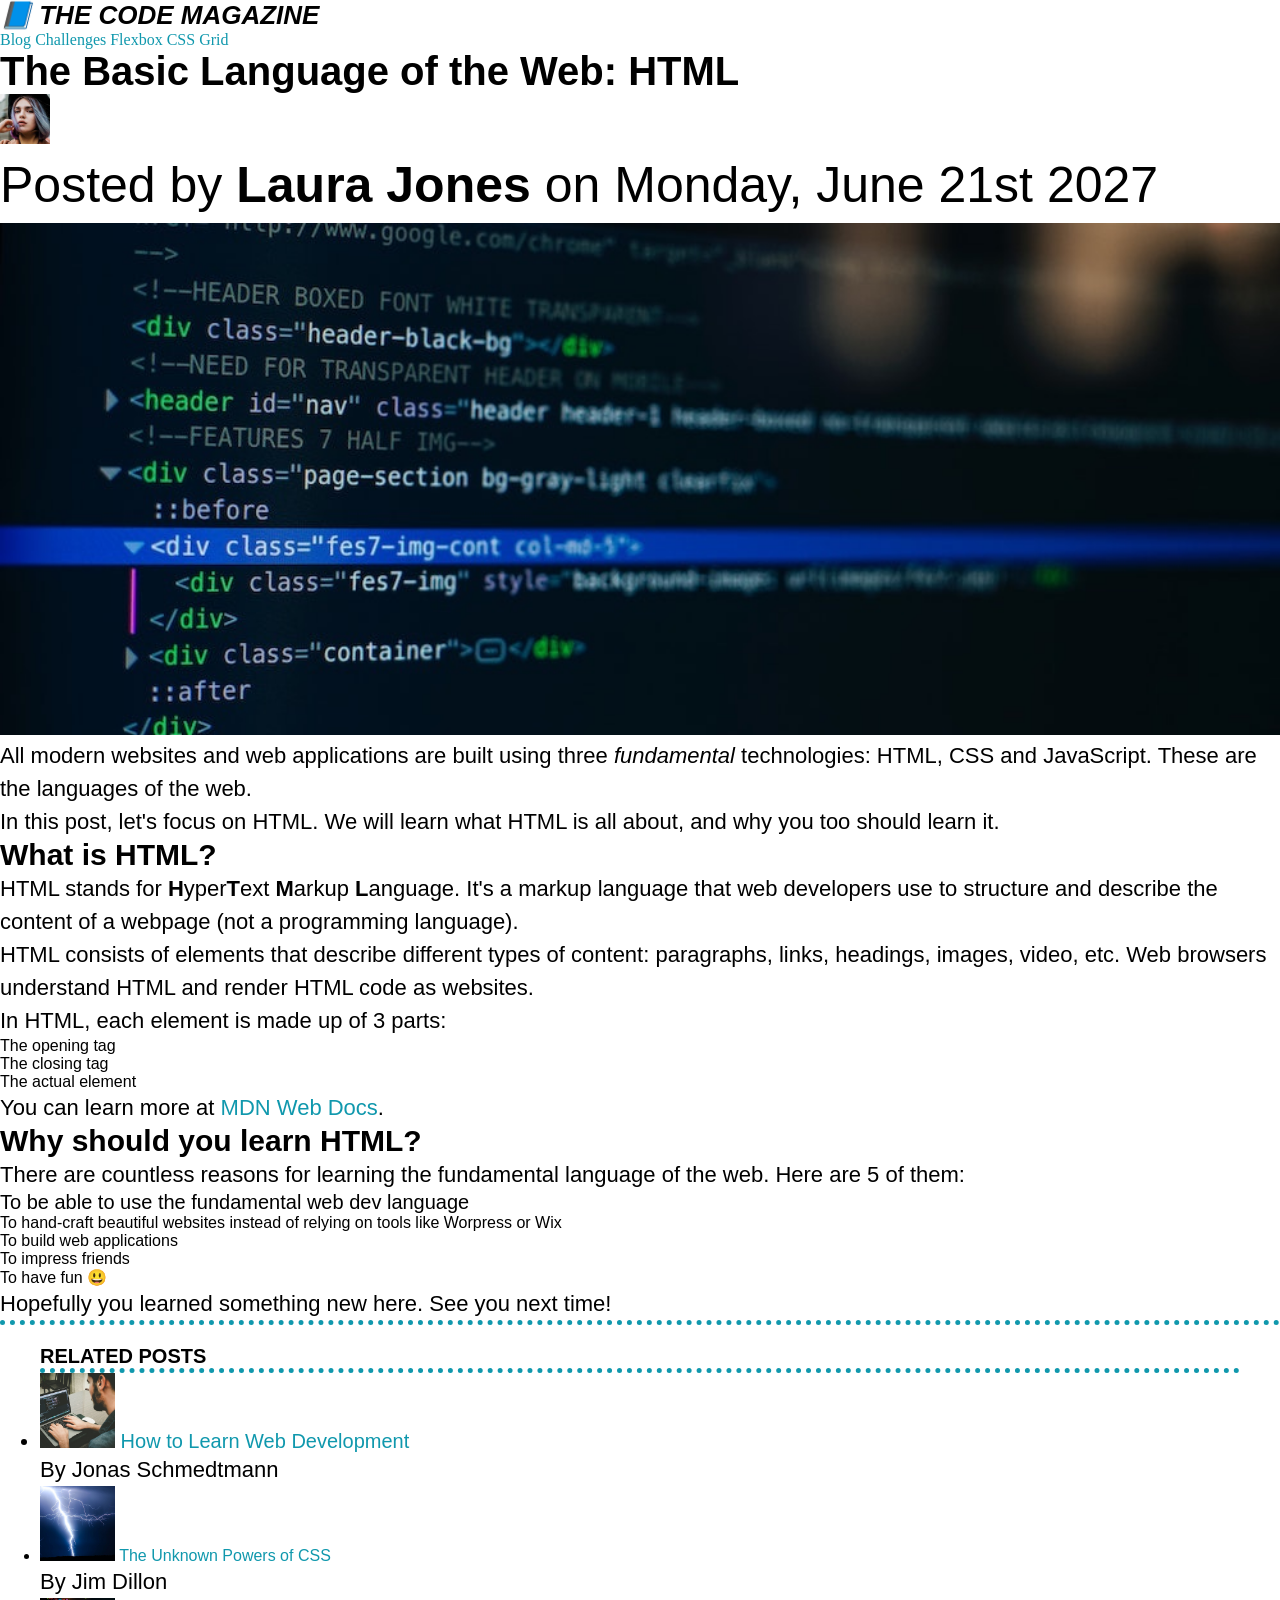
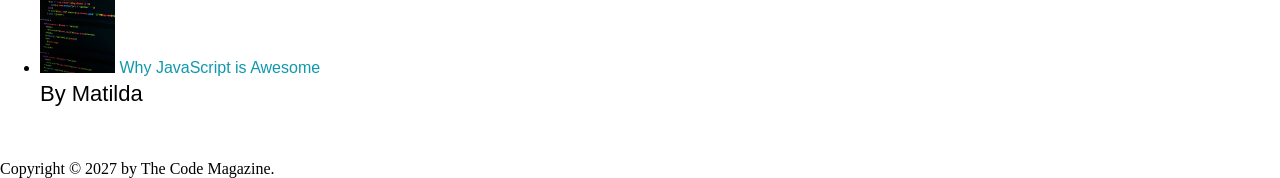
<file: index.html>
<!DOCTYPE html>
<html lang="en">
<head>
  <meta charset="UTF-8">
  <title>Title</title>
  <link rel="stylesheet" href="css/style.css">
</head>
<body>
  <header>
    <h1>📘 The Code Magazine</h1>

    <nav>
      <a href="blog.html">Blog</a>
      <a href="#">Challenges</a>
      <a href="#">Flexbox</a>
      <a href="#">CSS Grid</a>
    </nav>
  </header>

  <article>
    <header>
      <h2>The Basic Language of the Web: HTML</h2>

      <img
        src="img/laura-jones.jpg"
        alt="Headshot of Laura Jones"
        height="50"
        width="50"
      />

      <p>Posted by <strong>Laura Jones</strong> on Monday, June 21st 2027</p>

      <img
        class="post-image"
        src="img/post-img.jpg"
        alt="HTML code on a screen"
        width="500"
        height="200"
      />
    </header>

    <p>
      All modern websites and web applications are built using three
      <em>fundamental</em>
      technologies: HTML, CSS and JavaScript. These are the languages of the
      web.
    </p>

    <p>
      In this post, let's focus on HTML. We will learn what HTML is all about,
      and why you too should learn it.
    </p>

    <h3>What is HTML?</h3>
    <p>
      HTML stands for <strong>H</strong>yper<strong>T</strong>ext
      <strong>M</strong>arkup <strong>L</strong>anguage. It's a markup
      language that web developers use to structure and describe the content
      of a webpage (not a programming language).
    </p>
    <p>
      HTML consists of elements that describe different types of content:
      paragraphs, links, headings, images, video, etc. Web browsers understand
      HTML and render HTML code as websites.
    </p>
    <p>In HTML, each element is made up of 3 parts:</p>

    <ol>
      <title>ads</title>
      <li>The opening tag</li>
      <li>The closing tag</li>
      <li>The actual element</li>
    </ol>

    <p>
      You can learn more at
      <a
        href="https://developer.mozilla.org/en-US/docs/Web/HTML"
        target="_blank"
      >MDN Web Docs</a
      >.
    </p>

    <h3>Why should you learn HTML?</h3>

    <p>
      There are countless reasons for learning the fundamental language of the
      web. Here are 5 of them:
    </p>

    <ul>
      <li>To be able to use the fundamental web dev language</li>
      <li>
        To hand-craft beautiful websites instead of relying on tools like
        Worpress or Wix
      </li>
      <li>To build web applications</li>
      <li>To impress friends</li>
      <li>To have fun 😃</li>
    </ul>

    <p>Hopefully you learned something new here. See you next time!</p>
  </article>

  <aside class="aside">
    <h4>Related posts</h4>

    <ul>
      <li>
        <img
          src="img/related-1.jpg"
          alt="Person programming"
          width="75"
          width="75"
        />
        <a href="#">How to Learn Web Development</a>
        <p>By Jonas Schmedtmann</p>
      </li>
      <li>
        <img src="img/related-2.jpg" alt="Lightning" width="75" heigth="75" />
        <a href="#">The Unknown Powers of CSS</a>
        <p>By Jim Dillon</p>
      </li>
      <li>
        <img
          src="img/related-3.jpg"
          alt="JavaScript code on a screen"
          width="75"
          height="75"
        />
        <a href="#">Why JavaScript is Awesome</a>
        <p>By Matilda</p>
      </li>
    </ul>
  </aside>

  <footer class="footer">
    Copyright &copy; 2027 by The Code Magazine.
  </footer>
</body>
</html>
</file>
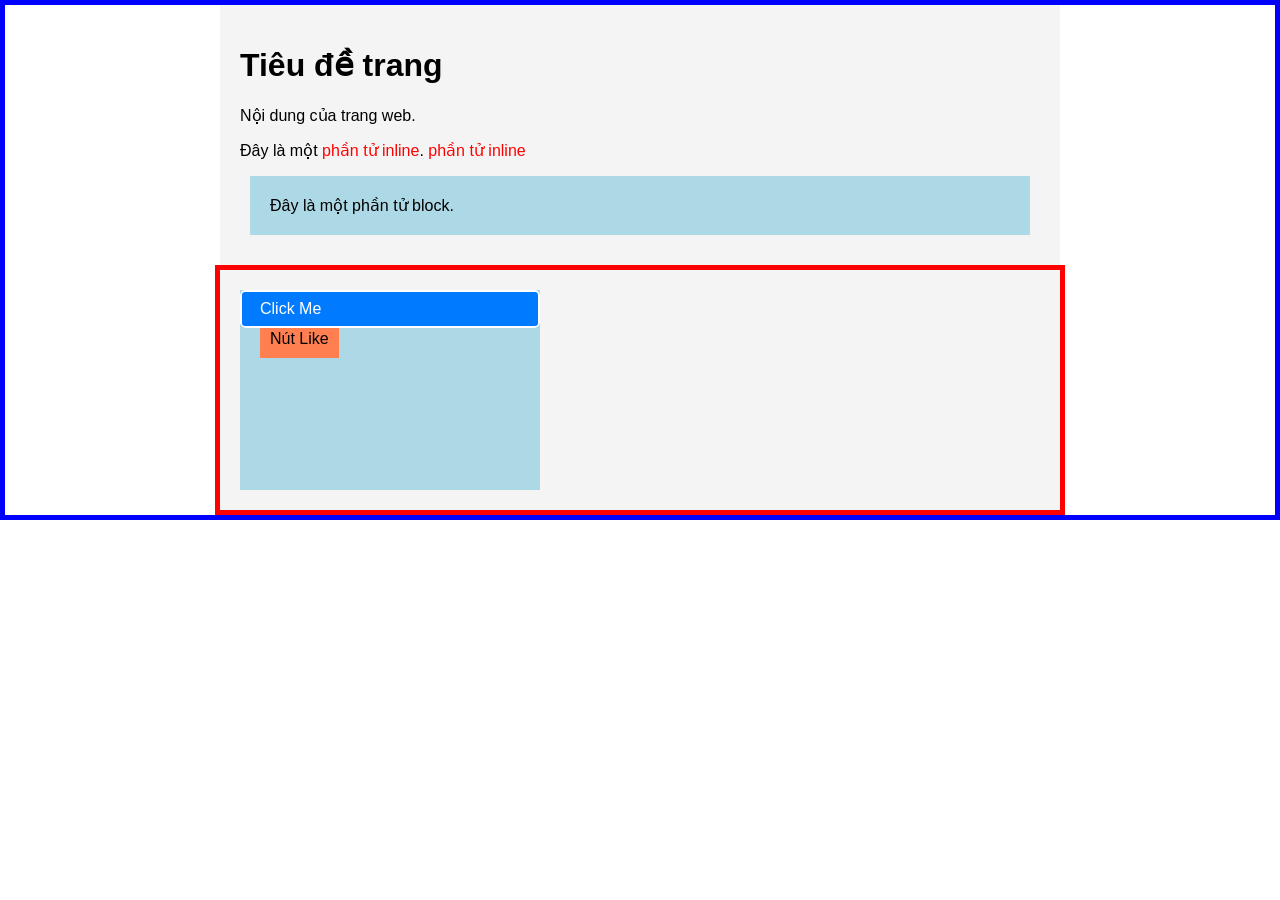
<file: container.html>
<!DOCTYPE html>
<html lang="en">
<head>
  <meta charset="UTF-8">
  <meta name="viewport" content="width=device-width, initial-scale=1.0">
  <title>Căn giữa trang</title>
  <style>
    body {
      margin: 0;
      font-family: Arial, sans-serif;
      border: blue solid 5px;
    }
    .container {
      width: 800px;
      margin: 0 auto; /* Căn giữa theo chiều ngang */
      background-color: #f4f4f4;
      padding: 20px;
    }
    .container1 {
      width: 800px;
      margin: 0 auto; /* Căn giữa theo chiều ngang */
      background-color: #f4f4f4;
      padding: 20px;
      border: red solid 5px;
    }

    .button {
      position: relative;
      padding: 10px 20px;
      background: #007BFF;
      color: white;
      border-radius: 5px;
      cursor: pointer;
    }

    .button::after {
      content: '';
      position: absolute;
      top: 0;
      left: 0;
      width: 100%;
      height: 100%;
      border: 2px solid #fff;
      border-radius: 5px;
      box-sizing: border-box;
      pointer-events: none;
    }
  </style>
</head>
<body>
<div class="container">
  <h1>Tiêu đề trang</h1>
  <p>Nội dung của trang web.</p>
  <p>
    Đây là một <span style="display: inline-block ;color: red;">phần tử inline</span>. <span style="display: inline-block ;color: red;">phần tử inline</span>
  </p>
  <div style="background-color: lightblue; margin: 10px; padding: 20px;">
    Đây là một phần tử block.
  </div>
</div>
<div class="container1">
  <div style="position: relative; width: 300px; height: 200px; background-color: lightblue;">
    <div style="position: absolute; top: 10px; left: 20px; background-color: coral; padding: 10px;">
      Nút Like
    </div>
    <div style="position: absolute; top: 30px; left: 20px; background-color: coral; padding: 10px;">
      Nút Like
    </div>
    <div class="button">Click Me</div>
  </div>
</div>
</body>
</html>
</file>
<file: css/style.css>
h1 {
  font-size: 26px;
  text-transform: uppercase;
  font-style: italic;
}

h2 {
  font-size: 40px;
}

h3 {
  font-size: 30px;
}

h4 {
  font-size: 20px;
  text-transform: uppercase;
}

p {
  font-size: 22px;
  line-height: 1.5;
}

li:first-child {
  font-size: 20px;
}

h1, h2, h3, h4, p, li {
  font-family: arial, emoji;
}

header p {
  font-size: 50px;
}

.aside {
  border-top: 5px dotted #1098ad; /* Viền xanh lam, dày 5px */
  padding: 20px 40px; /* 20px trên/dưới, 40px trái/phải */
  margin-bottom: 20px;
}

p:first-child {
  color: red; /* Chỉ hoạt động nếu `p` là phần tử con đầu tiên của `article`. */
}

.post-image {
  width: 100%; /* Chiều rộng bằng 100% phần tử cha */
  height: auto; /* Duy trì tỷ lệ gốc */
}

/* Định dạng liên kết chưa click */
a:link {
  color: #1098ad; /* Màu xanh lam nhạt */
  text-decoration: none; /* Loại bỏ gạch chân */
}

/* Định dạng liên kết đã click */
a:visited {
  color: #1098ad; /* Giữ nguyên màu */
}

/* Định dạng khi hover */
a:hover {
  color: orangered; /* Màu cam đậm */
  font-weight: bold; /* In đậm */
  text-decoration: underline dotted orangered; /* Gạch chân đứt nét màu cam */
}

/* Định dạng khi click */
a:active {
  background-color: black; /* Nền đen */
  font-style: italic; /* Nghiêng chữ */
}

ul {
  border-top: inherit;
}

* {
  margin: 0;
  padding: 0;
}

.footer {
  margin-top: 30px;
}
</file>
